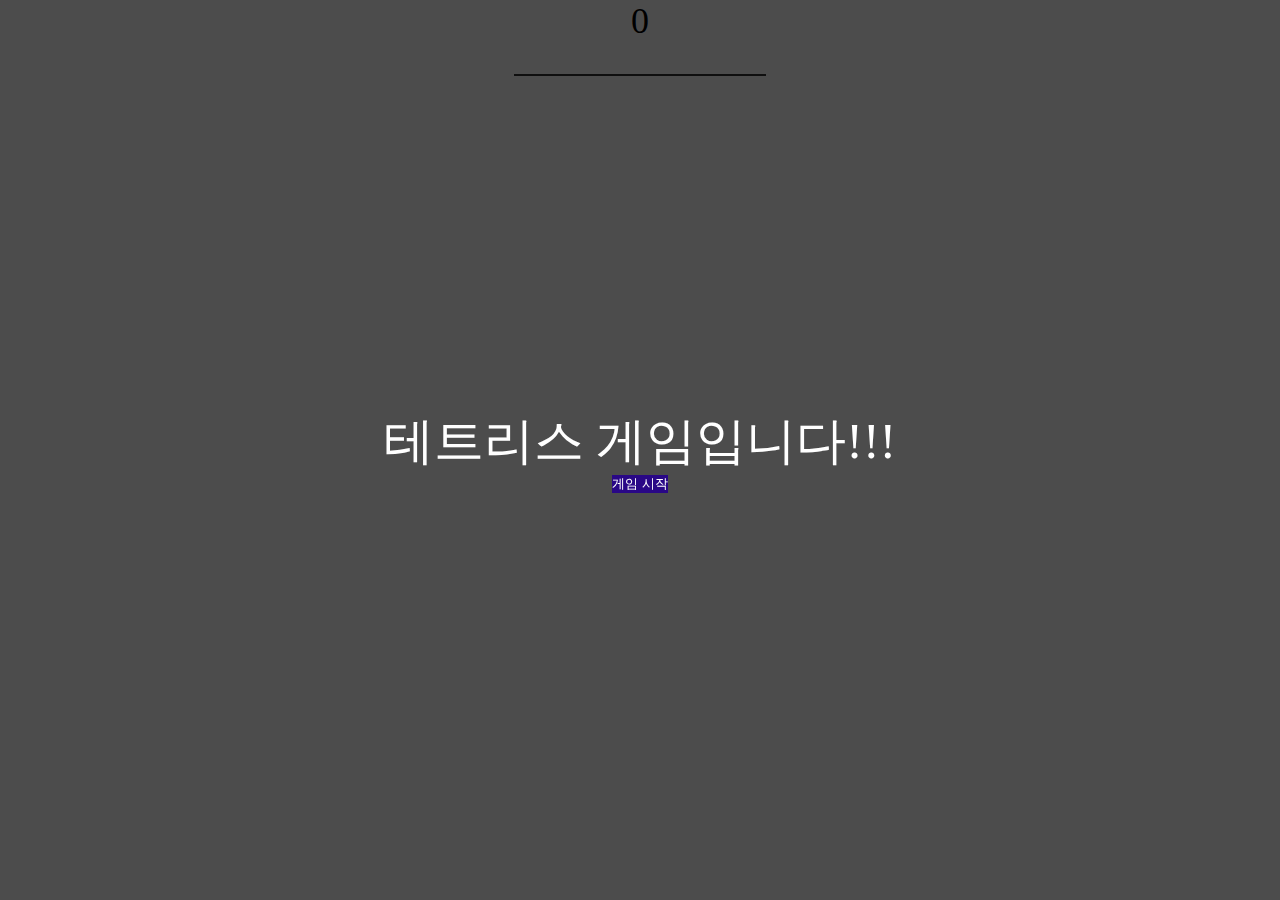
<file: index.html>
<!DOCTYPE html>
<html lang="en">
  <head>
    <meta charset="UTF-8" />
    <meta http-equiv="X-UA-Compatible" content="IE=chrome" />
    <meta name="viewport" content="width=device-width, initial-scale=1.0" />
    <title>테트리스 게임 사이트</title>
    <link rel="stylesheet" href="css/style.css" />
  </head>

  <body>
    <div class="wrapper">
      <div class="game-over">
        <span>테트리스 게임입니다!!!</span>
        <button>게임 시작</button>
      </div>
      <div class="score">0</div>
      <div class="playground">
        <ul></ul>
      </div>
    </div>
    <script src="js/tetris.js" type="module" s></script>
  </body>
</html>
</file>
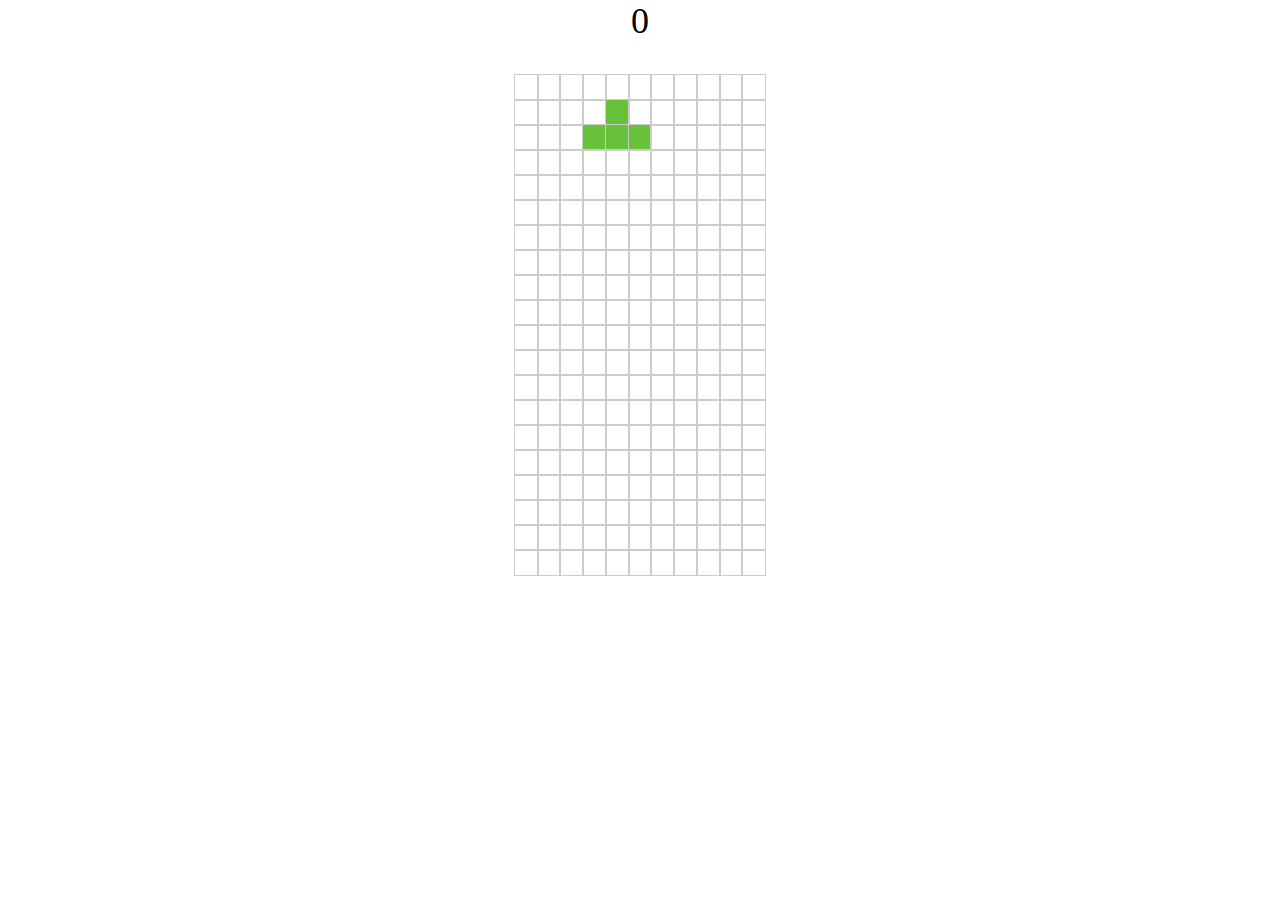
<file: wjj_Tetris/index.html>
<!DOCTYPE html>
<html lang="en">
  <head>
    <meta charset="UTF-8" />
    <meta http-equiv="X-UA-Compatible" content="IE=chrome" />
    <meta name="viewport" content="width=device-width, initial-scale=1.0" />
    <title>테트리스 게임1</title>
    <link rel="stylesheet" href="css/style.css" />
  </head>

  <body>
    <div class="wrapper">
      <div class="game-over">
        <span>게임 종료!!!</span>
        <button>다시 시작</button>
      </div>
      <div class="score">0</div>
      <div class="playground">
        <ul></ul>
      </div>
    </div>
    <script src="js/tetris.js" type="module" s></script>
  </body>
</html>
</file>
<file: css/style.css>
* {
  margin: 0;
  padding: 0;
}

ul {
  list-style: none;
}

body {
  height: 100%;
  overflow: hidden;
}

.game-over {
  display: flex;
  justify-content: center;
  align-items: center;
  flex-direction: column;
  position: fixed;
  width: 100%;
  height: 100%;
  background: rgba(0, 0, 0, 0.7);
  left: 0;
  top: 0;
  color: #ffff;
  font-size: 50px;
}
.game-over > button {
  padding: 0.5rem lrem;
  color: #fff;
  background: rgb(41, 7, 134);
  border: none;
  cursor: pointer;
}
.score {
  text-align: center;
  font-size: 36px;
  margin-bottom: 2rem;
}
.playground > ul {
  border: 1px solid #333;
  width: 250px;
  margin: 0 auto;
}
.playground > ul > li {
  width: 100%;
  height: 25px;
}

.playground > ul > li > ul {
  display: flex;
}

.playground > ul > li > ul > li {
  width: 25px;
  height: 25px;
  outline: 1px solid #ccc;
}
.tree {
  background: #67c23a;
}
.square {
  background: #946a54;
}
.bar {
  background: salmon;
}
.zet {
  background: #e6a23c;
}
.elLeft {
  background: #8e44ad;
}
.elRight {
  background: #16a081;
}
</file>
<file: wjj_Tetris/css/style.css>
*{
    margin: 0;
    padding: 0;
}

ul {
    list-style: none;
}

body {
    height: 100%;
    overflow: hidden;
}

.game-over {
    display: none;
    justify-content: center;
    align-items: center;
    flex-direction: column;
    position: fixed;
    width: 100%;
    height: 100%;
    background: rgba(0,0,0,0.7);
    left: 0;
    top: 0;
    color: #ffff;
    font-size: 50px;
}
.game-over > button {
    padding: 0.5rem lrem;
    color: #fff;
    background: rgb(41, 7, 134);
    border: none;
    cursor: pointer;
}
.score {
    text-align: center;
    font-size: 36px;
    margin-bottom: 2rem;
}
.playground > ul {
    border: 1px solid #333;
    width: 250px;
    margin: 0 auto;
}
.playground > ul > li{
    width: 100%;
    height: 25px;
}

.playground > ul > li > ul{
    display: flex;
}

.playground > ul > li > ul > li{
    width: 25px;
    height: 25px; 
    outline: 1px solid #ccc;
}
.tree {
    background: #67c23a;
}
.square {
    background: #946a54;
}
.bar {
    background: salmon;
}
.zet {
    background: #e6a23c;
}
.elLeft {
    background: #8e44ad;
}
.elRight {
    background: #16a081;
}
</file>
